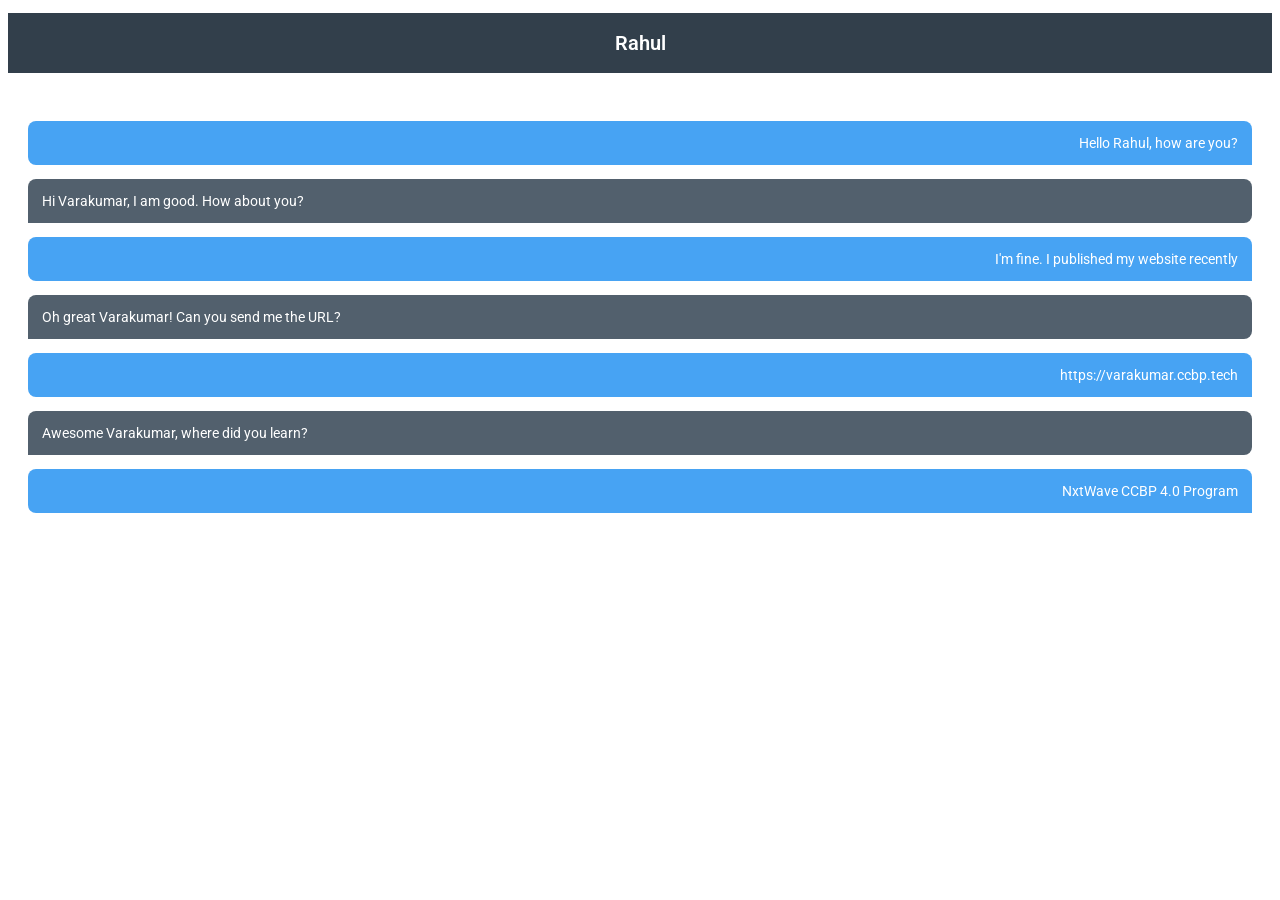
<file: chat-page/index.html>
<!DOCTYPE html>
<html>

<head>
    <link rel="stylesheet" href="styles.css">
</head>

<body>
    <div class="bg-container">
        <h1 class="person-name">Rahul</h1>
        <div class="messages-container">
            <p class="message-text message-sent">Hello Rahul, how are you?</p>
            <p class="message-text message-received">Hi Varakumar, I am good. How about you?</p>
            <p class="message-text message-sent">
                I'm fine. I published my website recently
            </p>
            <p class="message-text message-received">
                Oh great Varakumar! Can you send me the URL?
            </p>
            <p class="message-text message-sent">https://varakumar.ccbp.tech</p>
            <p class="message-text message-received">
                Awesome Varakumar, where did you learn?
            </p>
            <p class="message-text message-sent">NxtWave CCBP 4.0 Program</p>
        </div>
    </div>
</body>

</html>
</file>
<file: chat-page/styles.css>
@import url("https://fonts.googleapis.com/css2?family=Bree+Serif&family=Caveat:wght@400;700&family=Lobster&family=Monoton&family=Open+Sans:ital,wght@0,400;0,700;1,400;1,700&family=Playfair+Display+SC:ital,wght@0,400;0,700;1,700&family=Playfair+Display:ital,wght@0,400;0,700;1,700&family=Roboto:ital,wght@0,400;0,700;1,400;1,700&family=Source+Sans+Pro:ital,wght@0,400;0,700;1,700&family=Work+Sans:ital,wght@0,400;0,700;1,700&display=swap");

.bg-container {
    background-image: url("https://d2clawv67efefq.cloudfront.net/ccbp-static-website/chatbg.png");
}

.person-name {
    text-align: center;
    color: #ffffff;
    background-color: #323f4b;
    font-family: "Roboto";
    font-size: 20px;
    font-weight: 600;
    padding: 18px;
}

.messages-container {
    padding: 20px;
}

.message-text {
    color: #ffffff;
    font-family: "Roboto";
    font-size: 14px;
    padding: 14px;
}

.message-received {
    background-color: #52606d;
    border-top-left-radius: 8px;
    border-top-right-radius: 8px;
    border-bottom-right-radius: 8px;
}

.message-sent {
    text-align: right;
    background-color: #47a3f3;
    border-top-left-radius: 8px;
    border-top-right-radius: 8px;
    border-bottom-left-radius: 8px;
}
</file>
